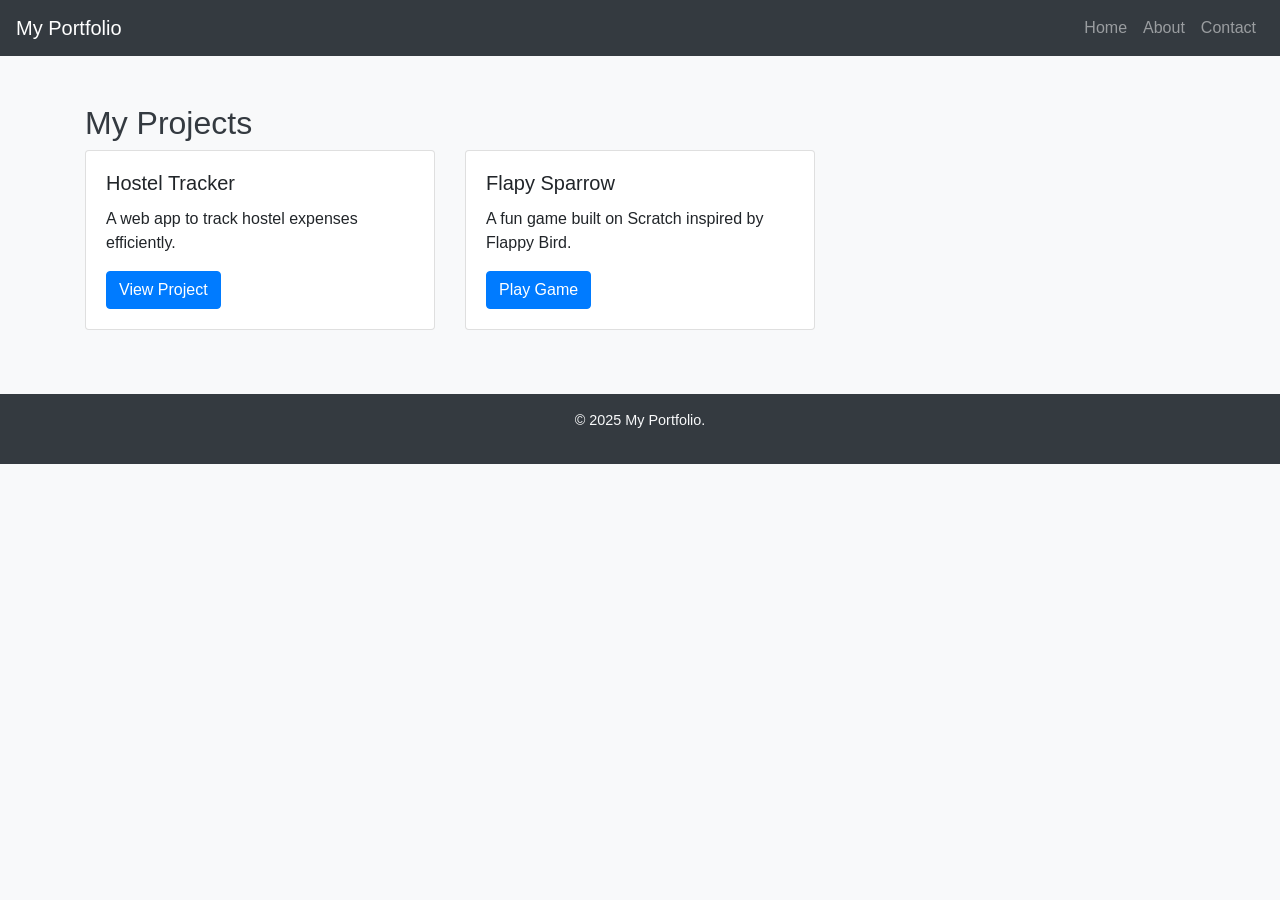
<file: projects.html>
<!DOCTYPE html>
<html lang="en">
<head>
  <meta charset="UTF-8">
  <meta name="viewport" content="width=device-width, initial-scale=1.0">
  <title>Projects</title>
  <link rel="stylesheet" href="https://cdn.jsdelivr.net/npm/bootstrap@4.5.3/dist/css/bootstrap.min.css">
  <link href="styles.css" rel="stylesheet">
</head>
<body>
  <nav class="navbar navbar-expand-lg navbar-dark bg-dark">
    <a class="navbar-brand" href="index.html">My Portfolio</a>
    <div class="collapse navbar-collapse" id="navbarNav">
      <ul class="navbar-nav ml-auto">
        <li class="nav-item"><a class="nav-link" href="index.html">Home</a></li>
        <li class="nav-item"><a class="nav-link" href="about.html">About</a></li>
        <li class="nav-item"><a class="nav-link" href="contact.html">Contact</a></li>
      </ul>
    </div>
  </nav>

  <div class="container mt-5">
    <h2>My Projects</h2>
    <div class="row">

      <!-- Hostel Tracker App -->
      <div class="col-md-4">
        <div class="card mb-3">
          <div class="card-body">
            <h5 class="card-title">Hostel Tracker</h5>
            <p class="card-text">A web app to track hostel expenses efficiently.</p>
            <a href="https://aurum-ultimate.firebaseapp.com/"
               class="btn btn-primary" target="_blank">View Project</a>
          </div>
        </div>
      </div>

      <!-- Flapy Sparrow -->
      <div class="col-md-4">
        <div class="card mb-3">
          <div class="card-body">
            <h5 class="card-title">Flapy Sparrow</h5>
            <p class="card-text">A fun game built on Scratch inspired by Flappy Bird.</p>
            <a href="https://scratch.mit.edu/projects/1233387521/"
               class="btn btn-primary" target="_blank">Play Game</a>
          </div>
        </div>
      </div>

    </div>
  </div>

  <footer class="text-center mt-5 p-3 bg-dark text-light">
    <p>&copy; 2025 My Portfolio.</p>
  </footer>
</body>
</html>
</file>
<file: styles.css>
/* Tag selector */
body {
  font-family: 'Segoe UI', sans-serif;
  background-color: #f8f9fa;
}

/* Class selector */
.text-center {
  text-align: center;
}

/* ID selector */
#name {
  border-color: #007bff;
}

/* Multiple selector */
h1, h2 {
  color: #343a40;
}

/* Custom footer style */
footer {
  font-size: 0.9rem;
  margin-top: 50px;
}
</file>
